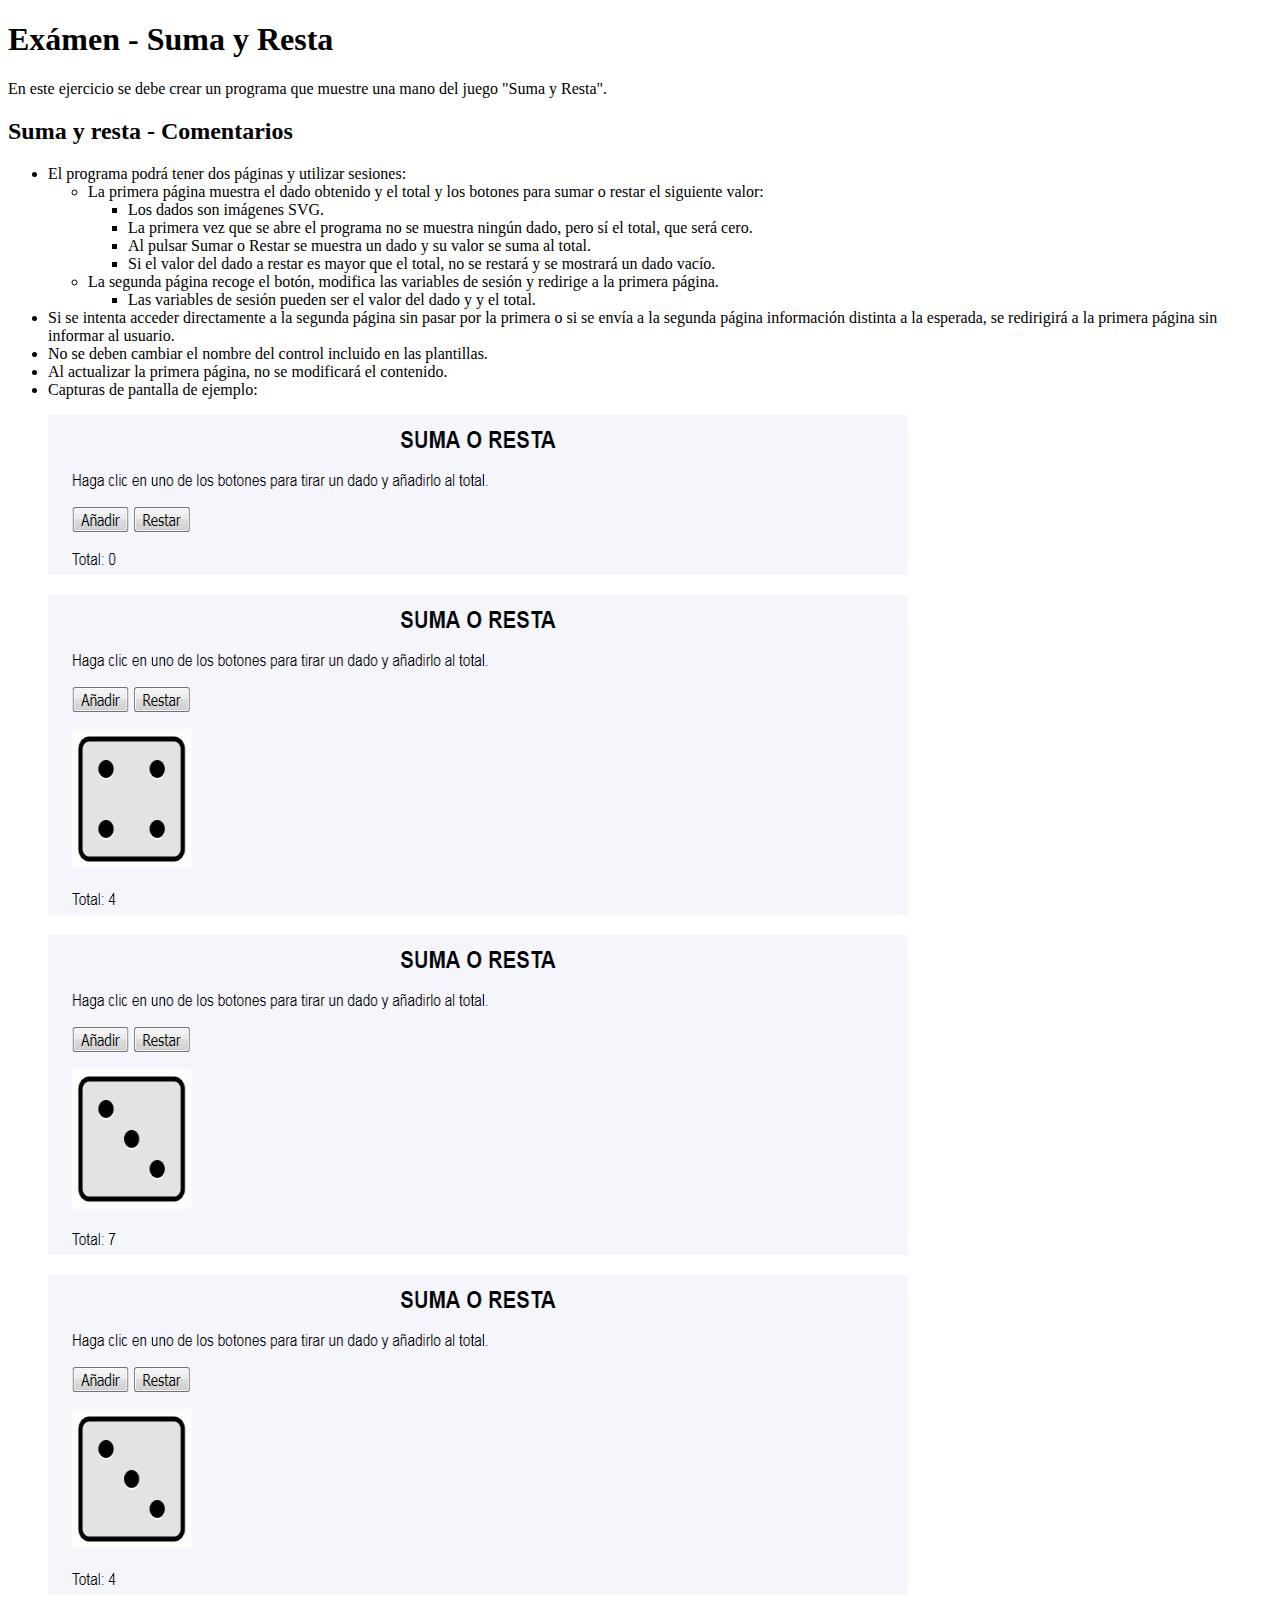
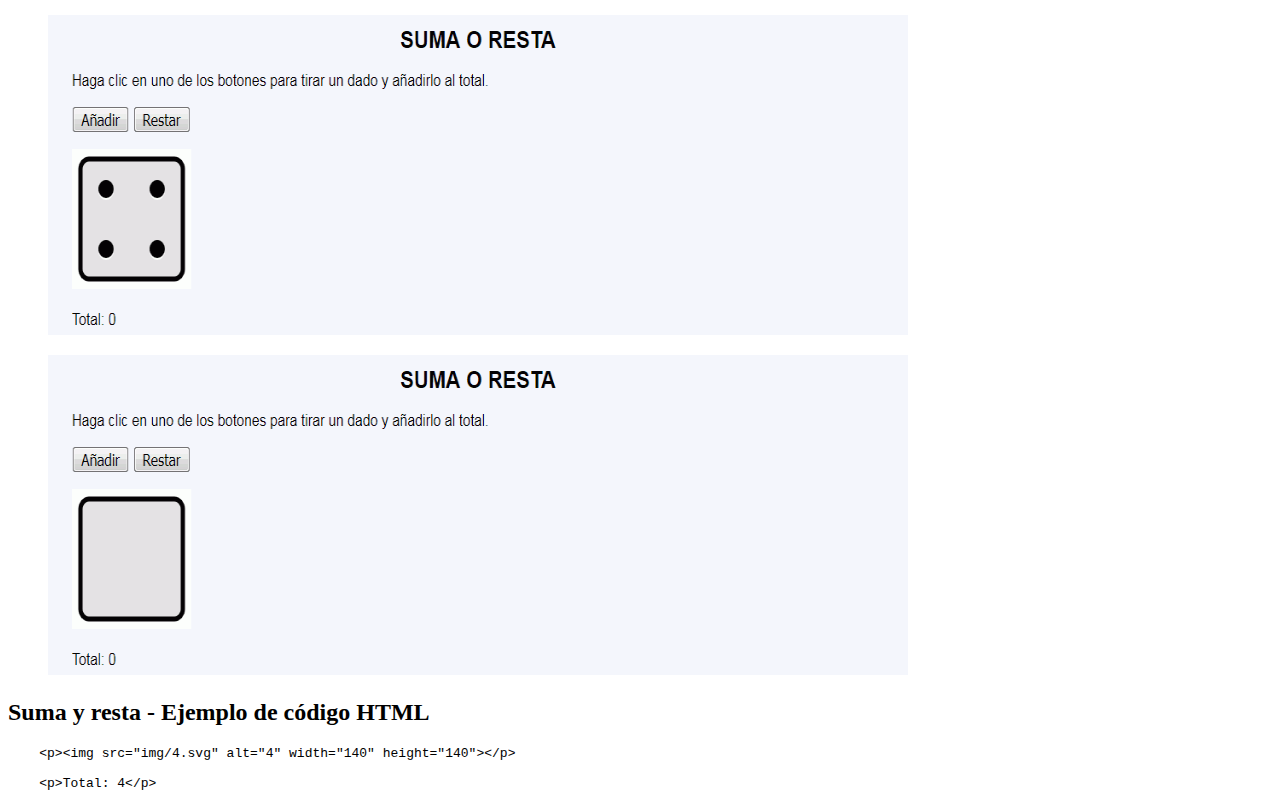
<file: recuperacion/04-03-21/7 - cs-suma-resta/enunciado.html>
<!DOCTYPE html>
<html lang="es">
<head>
  <meta charset="utf-8">
  <title>Exámen -Suma y Resta</title>
</head>

<body>
  <h1>Exámen - Suma y Resta</h1>

  <p>En este ejercicio se debe crear un programa que muestre una mano del juego "Suma y Resta".</p>

  <section id="comentarios">
    <h2>Suma y resta - Comentarios</h2>

    <ul>
      <li>El programa podrá tener dos páginas y utilizar sesiones:
        <ul>
          <li>La primera página muestra el dado obtenido y el total y los botones para sumar o restar el siguiente valor:
            <ul>
              <li>Los dados son imágenes SVG.</li>
              <li>La primera vez que se abre el programa no se muestra ningún dado, pero sí el total, que será cero.</li>
              <li>Al pulsar Sumar o Restar se muestra un dado y su valor se suma al total.</li>
              <li>Si el valor del dado a restar es mayor que el total, no se restará y se mostrará un dado vacío.</li>
            </ul>
          </li>
          <li>La segunda página recoge el botón, modifica las variables de sesión y redirige a la primera página.
            <ul>
              <li>Las variables de sesión pueden ser el valor del dado y y el total.</li>
            </ul>
          </li>
        </ul>
      </li>
      <li>Si se intenta acceder directamente a la segunda página sin pasar por la primera o si se envía a la segunda página información distinta a la esperada, se redirigirá a la primera página sin informar al usuario.</li>
      <li>No se deben cambiar el nombre del control incluido en las plantillas.</li>
      <li>Al actualizar la primera página, no se modificará el contenido.</li>
      <li>Capturas de pantalla de ejemplo:
        <p class="captura"><img src="ejemplo/suma-resta-1.png" alt="Suma y resta" width="860" height="160"></p>
        <p class="captura"><img src="ejemplo/suma-resta-2.png" alt="Suma y resta" width="860" height="320"></p>
        <p class="captura"><img src="ejemplo/suma-resta-3.png" alt="Suma y resta" width="860" height="320"></p>
        <p class="captura"><img src="ejemplo/suma-resta-4.png" alt="Suma y resta" width="860" height="320"></p>
        <p class="captura"><img src="ejemplo/suma-resta-5.png" alt="Suma y resta" width="860" height="320"></p>
        <p class="captura"><img src="ejemplo/suma-resta-6.png" alt="Suma y resta" width="860" height="320"></p>
      </li>
    </ul>
  </section>

  <section id="ejemplo-html">
    <h2>Suma y resta - Ejemplo de código HTML</h2>

    <div class="codigo">
      <pre class=" language-html"><code class=" language-html">    <span class="token tag"><span class="token tag"><span class="token punctuation">&lt;</span>p</span><span class="token punctuation">&gt;</span></span><span class="token tag"><span class="token tag"><span class="token punctuation">&lt;</span>img</span> <span class="token attr-name">src</span><span class="token attr-value"><span class="token punctuation">=</span><span class="token punctuation">"</span>img/<span class="codigo-resaltado">4</span>.svg<span class="token punctuation">"</span></span> <span class="token attr-name">alt</span><span class="token attr-value"><span class="token punctuation">=</span><span class="token punctuation">"</span><span class="codigo-resaltado">4</span><span class="token punctuation">"</span></span> <span class="token attr-name">width</span><span class="token attr-value"><span class="token punctuation">=</span><span class="token punctuation">"</span>140<span class="token punctuation">"</span></span> <span class="token attr-name">height</span><span class="token attr-value"><span class="token punctuation">=</span><span class="token punctuation">"</span>140<span class="token punctuation">"</span></span><span class="token punctuation">&gt;</span></span><span class="token tag"><span class="token tag"><span class="token punctuation">&lt;/</span>p</span><span class="token punctuation">&gt;</span></span>

    <span class="token tag"><span class="token tag"><span class="token punctuation">&lt;</span>p</span><span class="token punctuation">&gt;</span></span>Total: <span class="codigo-resaltado">4</span><span class="token tag"><span class="token tag"><span class="token punctuation">&lt;/</span>p</span><span class="token punctuation">&gt;</span></span></code>
</pre>
    </div>
  </section>

</body>
</html>
</file>
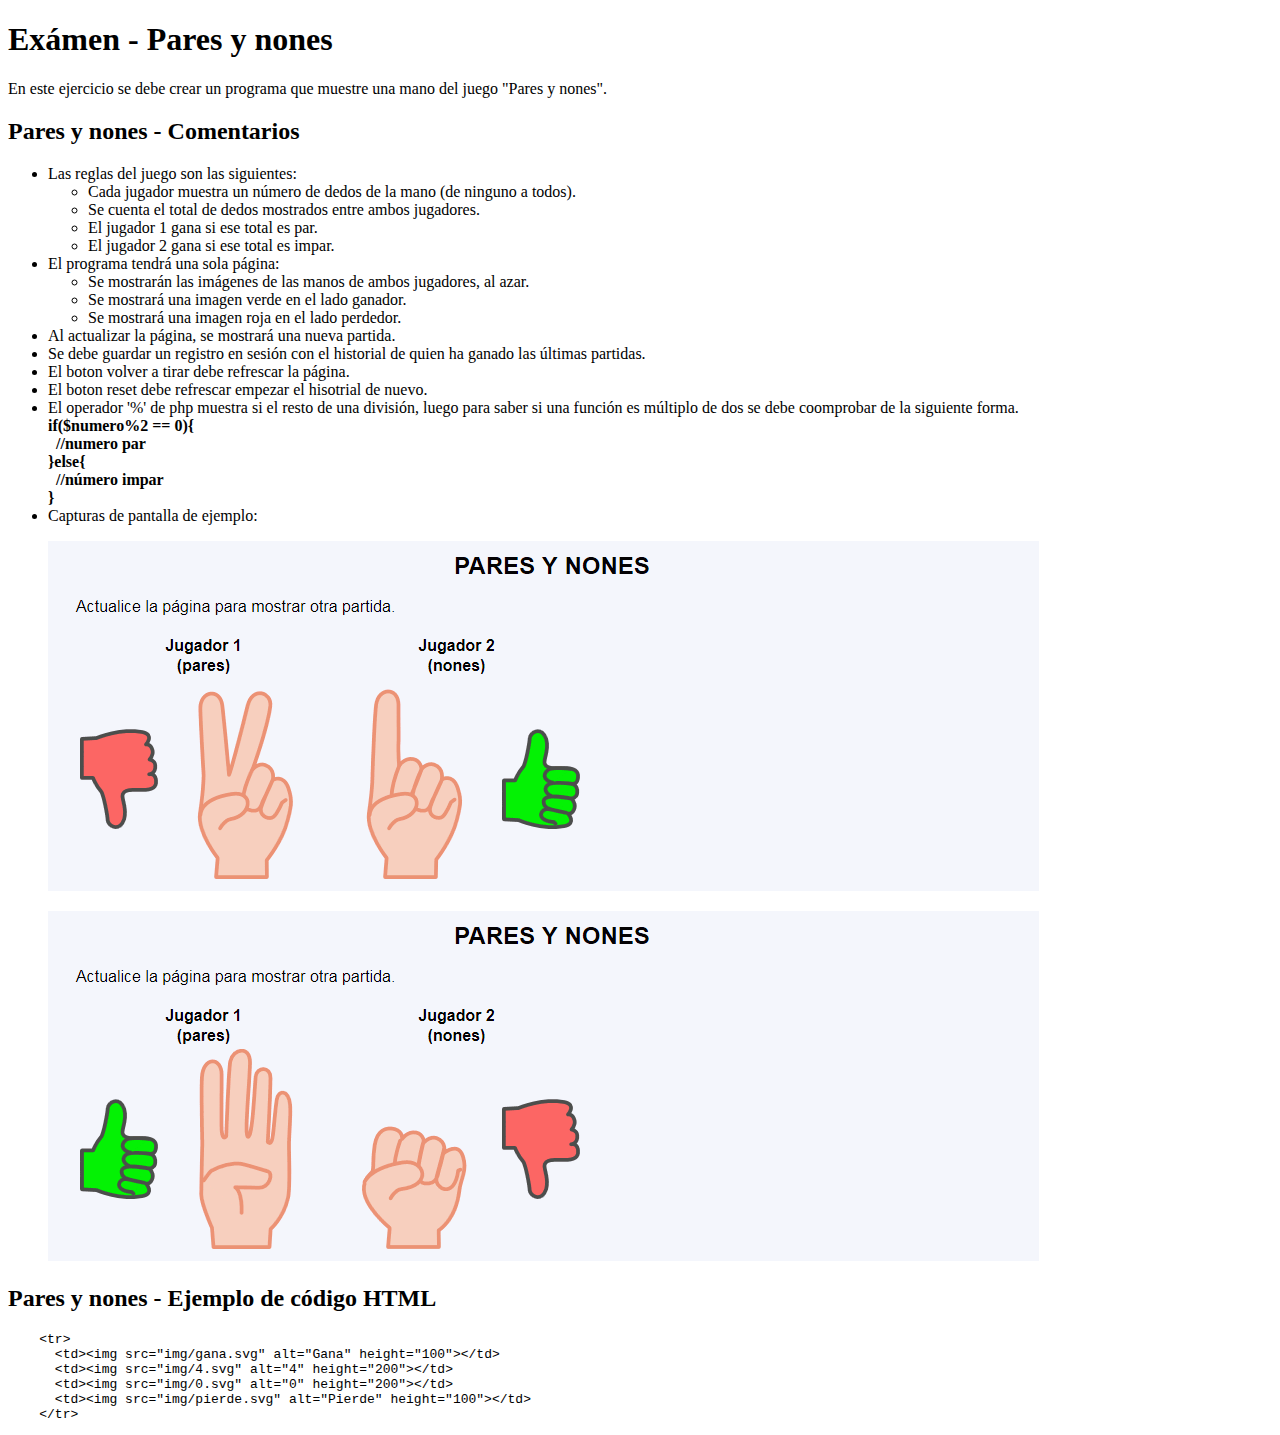
<file: recuperacion/04-03-21/8 - sf-pares-y-nones/enunciado.html>
<!DOCTYPE html>
<html lang="es">
<head>
  <meta charset="utf-8">
  <title>Exámen -Pares y nones</title>
</head>

<body>
  <h1>Exámen - Pares y nones</h1>

  <p>En este ejercicio se debe crear un programa que muestre una mano del juego "Pares y nones".</p>

  <section id="comentarios">
    <h2>Pares y nones - Comentarios</h2>

    <ul>
      <li>Las reglas del juego son las siguientes:
        <ul>
          <li>Cada jugador muestra un número de dedos de la mano (de ninguno a todos).</li>
          <li>Se cuenta el total de dedos mostrados entre ambos jugadores.</li>
          <li>El jugador 1 gana si ese total es par.</li>
          <li>El jugador 2 gana si ese total es impar.</li>
        </ul>
      </li>
      <li>El programa tendrá una sola página:
        <ul>
          <li>Se mostrarán las imágenes de las manos de ambos jugadores, al azar.</li>
          <li>Se mostrará una imagen verde en el lado ganador.</li>
          <li>Se mostrará una imagen roja en el lado perdedor.</li>
        </ul>
      </li>
      <li>Al actualizar la página, se mostrará una nueva partida.</li>
      <li>Se debe guardar un registro en sesión con el historial de quien ha ganado las últimas partidas.</li>
      <li>El boton volver a tirar debe refrescar la página.</li>
      <li>El boton reset debe refrescar empezar el hisotrial de nuevo.</li>
      <li>El operador '%' de php muestra si el resto de una división, luego para saber si una función es múltiplo de dos se debe coomprobar de la siguiente forma.</li>
      <b>if($numero%2 == 0){<br>
        &nbsp;&nbsp;//numero par<br>
      }else{<br>
        &nbsp;&nbsp;//número impar<br>
      }<br></b>
      <li>Capturas de pantalla de ejemplo:
        <p class="captura"><img src="ejemplo/pares-y-nones-1.png" alt="Pares y nones" width="991" height="350"></p>
        <p class="captura"><img src="ejemplo/pares-y-nones-2.png" alt="Pares y nones" width="991" height="350"></p>
      </li>
    </ul>
  </section>

  <section id="ejemplo-html">
    <h2>Pares y nones - Ejemplo de código HTML</h2>

    <div class="codigo">
      <pre class=" language-html"><code class=" language-html">    <span class="token tag"><span class="token tag"><span class="token punctuation">&lt;</span>tr</span><span class="token punctuation">&gt;</span></span>
      <span class="token tag"><span class="token tag"><span class="token punctuation">&lt;</span>td</span><span class="token punctuation">&gt;</span></span><span class="token tag"><span class="token tag"><span class="token punctuation">&lt;</span>img</span> <span class="token attr-name">src</span><span class="token attr-value"><span class="token punctuation">=</span><span class="token punctuation">"</span>img/<span class="codigo-resaltado">gana</span>.svg<span class="token punctuation">"</span></span> <span class="token attr-name">alt</span><span class="token attr-value"><span class="token punctuation">=</span><span class="token punctuation">"</span><span class="codigo-resaltado">Gana</span><span class="token punctuation">"</span></span> <span class="token attr-name">height</span><span class="token attr-value"><span class="token punctuation">=</span><span class="token punctuation">"</span>100<span class="token punctuation">"</span></span><span class="token punctuation">&gt;</span></span><span class="token tag"><span class="token tag"><span class="token punctuation">&lt;/</span>td</span><span class="token punctuation">&gt;</span></span>
      <span class="token tag"><span class="token tag"><span class="token punctuation">&lt;</span>td</span><span class="token punctuation">&gt;</span></span><span class="token tag"><span class="token tag"><span class="token punctuation">&lt;</span>img</span> <span class="token attr-name">src</span><span class="token attr-value"><span class="token punctuation">=</span><span class="token punctuation">"</span>img/<span class="codigo-resaltado">4</span>.svg<span class="token punctuation">"</span></span> <span class="token attr-name">alt</span><span class="token attr-value"><span class="token punctuation">=</span><span class="token punctuation">"</span><span class="codigo-resaltado">4</span><span class="token punctuation">"</span></span> <span class="token attr-name">height</span><span class="token attr-value"><span class="token punctuation">=</span><span class="token punctuation">"</span>200<span class="token punctuation">"</span></span><span class="token punctuation">&gt;</span></span><span class="token tag"><span class="token tag"><span class="token punctuation">&lt;/</span>td</span><span class="token punctuation">&gt;</span></span>
      <span class="token tag"><span class="token tag"><span class="token punctuation">&lt;</span>td</span><span class="token punctuation">&gt;</span></span><span class="token tag"><span class="token tag"><span class="token punctuation">&lt;</span>img</span> <span class="token attr-name">src</span><span class="token attr-value"><span class="token punctuation">=</span><span class="token punctuation">"</span>img/<span class="codigo-resaltado">0</span>.svg<span class="token punctuation">"</span></span> <span class="token attr-name">alt</span><span class="token attr-value"><span class="token punctuation">=</span><span class="token punctuation">"</span><span class="codigo-resaltado">0</span><span class="token punctuation">"</span></span> <span class="token attr-name">height</span><span class="token attr-value"><span class="token punctuation">=</span><span class="token punctuation">"</span>200<span class="token punctuation">"</span></span><span class="token punctuation">&gt;</span></span><span class="token tag"><span class="token tag"><span class="token punctuation">&lt;/</span>td</span><span class="token punctuation">&gt;</span></span>
      <span class="token tag"><span class="token tag"><span class="token punctuation">&lt;</span>td</span><span class="token punctuation">&gt;</span></span><span class="token tag"><span class="token tag"><span class="token punctuation">&lt;</span>img</span> <span class="token attr-name">src</span><span class="token attr-value"><span class="token punctuation">=</span><span class="token punctuation">"</span>img/<span class="codigo-resaltado">pierde</span>.svg<span class="token punctuation">"</span></span> <span class="token attr-name">alt</span><span class="token attr-value"><span class="token punctuation">=</span><span class="token punctuation">"</span><span class="codigo-resaltado">Pierde</span><span class="token punctuation">"</span></span> <span class="token attr-name">height</span><span class="token attr-value"><span class="token punctuation">=</span><span class="token punctuation">"</span>100<span class="token punctuation">"</span></span><span class="token punctuation">&gt;</span></span><span class="token tag"><span class="token tag"><span class="token punctuation">&lt;/</span>td</span><span class="token punctuation">&gt;</span></span>
    <span class="token tag"><span class="token tag"><span class="token punctuation">&lt;/</span>tr</span><span class="token punctuation">&gt;</span></span></code>
</pre>
    </div>
  </section>

</body>
</html>
</file>
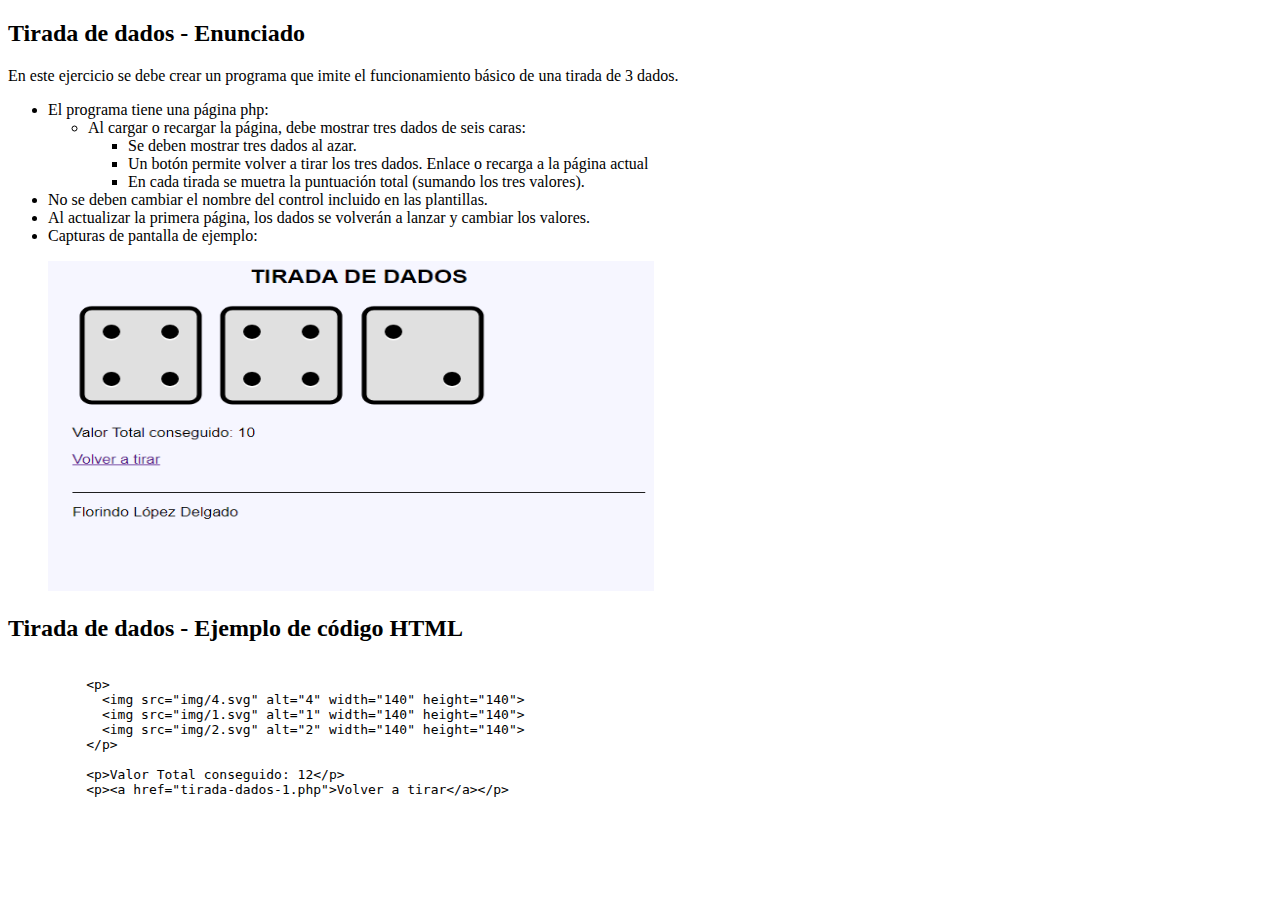
<file: tests/11-02-21/7 - cs-tirada-dados/enunciado.html>
<!DOCTYPE html>
<html lang="es">
<head>
  <meta charset="utf-8">
  <title>Tirada de dados. Exámenes. PHP. IAW</title>
</head>

<body>
    <h2>Tirada de dados - Enunciado</h2>
    <p>En este ejercicio se debe crear un programa que imite el funcionamiento básico de una tirada de 3 dados.</p>
    <ul>
      <li>El programa tiene una página php:
        <ul>
          <li>Al cargar o recargar la página, debe mostrar tres dados de seis caras:
            <ul>
              <li>Se deben mostrar tres dados al azar.</li>
              <li>Un botón permite volver a tirar los tres dados. Enlace o recarga a la página actual</li>
              <li>En cada tirada se muetra la puntuación total (sumando los tres valores).</li>
            </ul>
          </li>
        </ul>
      </li>
      <li>No se deben cambiar el nombre del control incluido en las plantillas.</li>
      <li>Al actualizar la primera página, los dados se volverán a lanzar y cambiar los valores.</li>
      <li>Capturas de pantalla de ejemplo:
        <p class="captura"><img src="ejemplo/ejemplo.PNG" alt="Tirada de dados" width="606" height="330"></p>
      </li>
    </ul>
  </section>

  <section id="ejemplo-html">
    <h2>Tirada de dados - Ejemplo de código HTML</h2>

    <div class="codigo">
      <pre>
        <code class="language-html">
          &lt;p&gt;
            &lt;img src="img/<span class="codigo-resaltado">4</span>.svg" alt="<span class="codigo-resaltado">4</span>" width="140" height="140"&gt;
            &lt;img src="img/<span class="codigo-resaltado">1</span>.svg" alt="<span class="codigo-resaltado">1</span>" width="140" height="140"&gt;
            &lt;img src="img/<span class="codigo-resaltado">2</span>.svg" alt="<span class="codigo-resaltado">2</span>" width="140" height="140"&gt;
          &lt;/p&gt;

          &lt;p&gt;Valor Total conseguido: <span class="codigo-resaltado">12</span>&lt;/p&gt;
          &lt;p&gt;&lt;a href="tirada-dados-1.php"&gt;Volver a tirar&lt;/a&gt;&lt;/p&gt;
        </code>
      </pre>
    </div>
  </section>

</body>
</html>
</file>
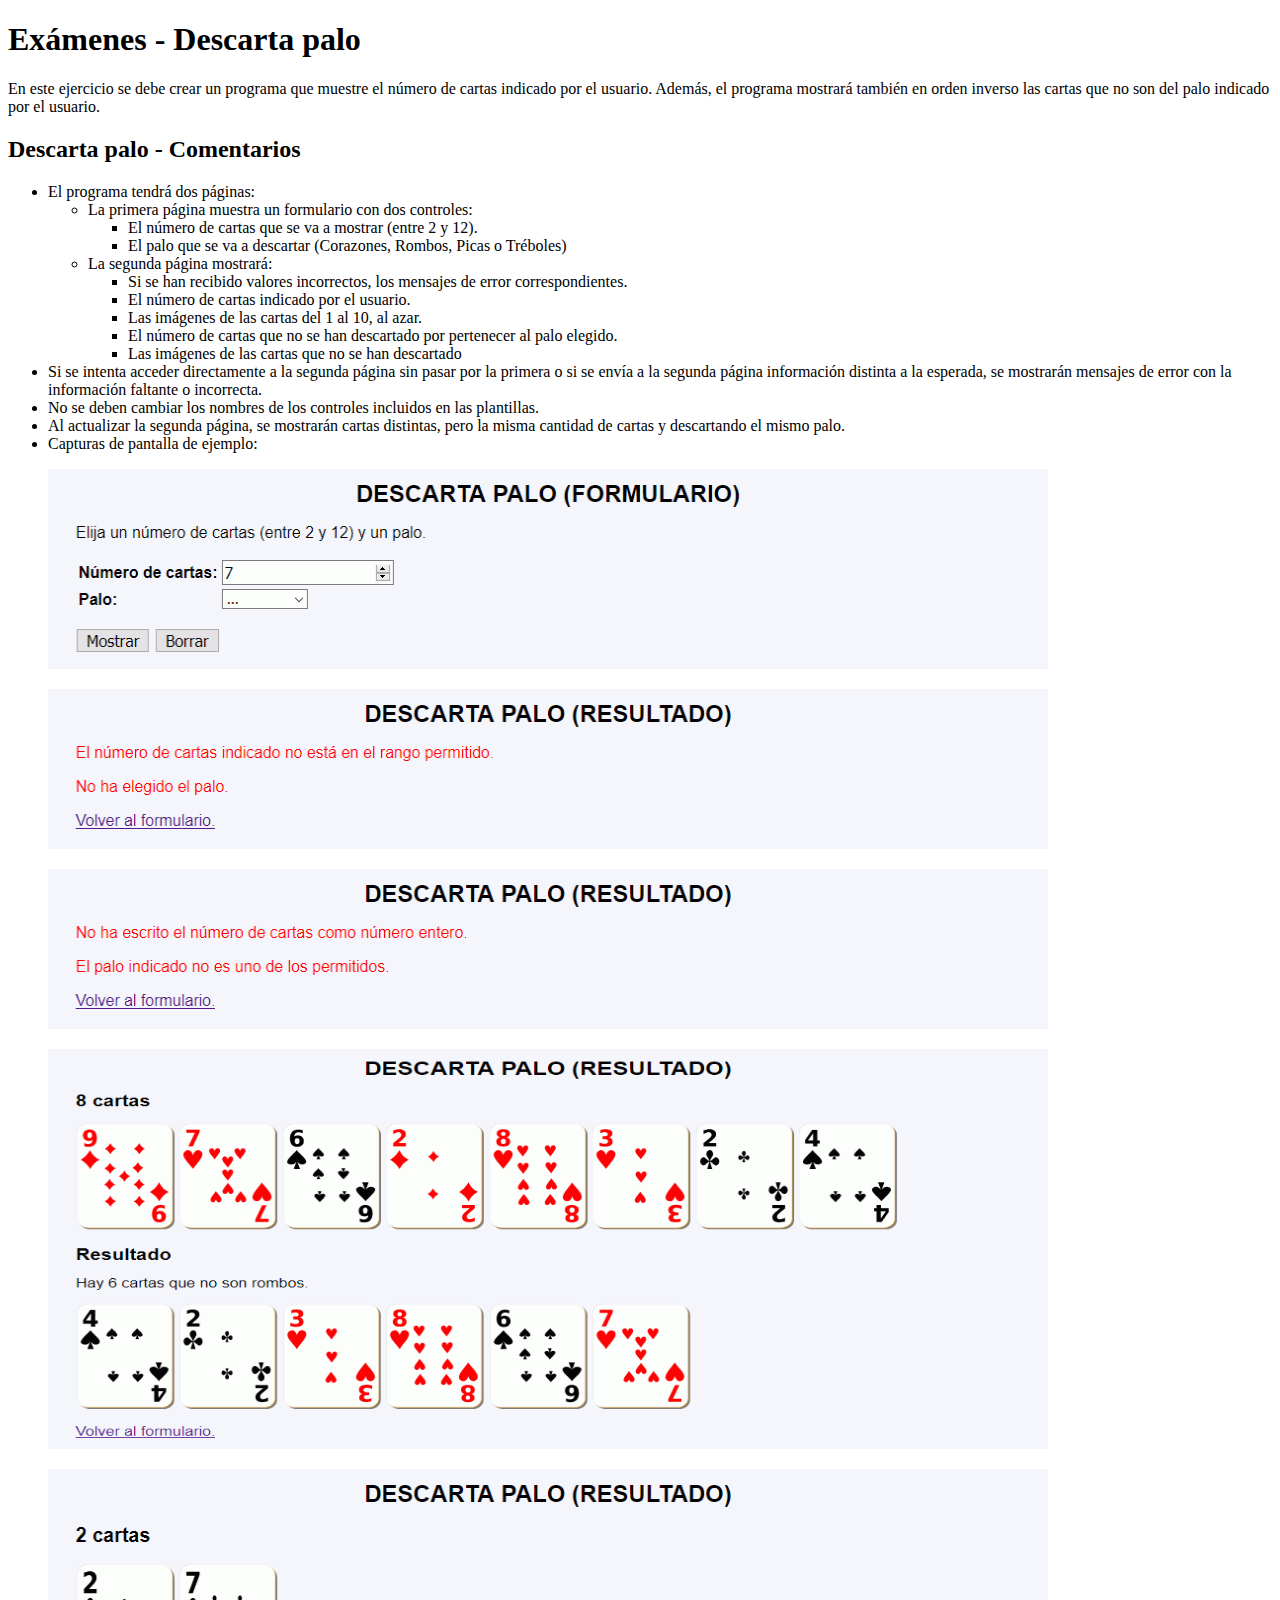
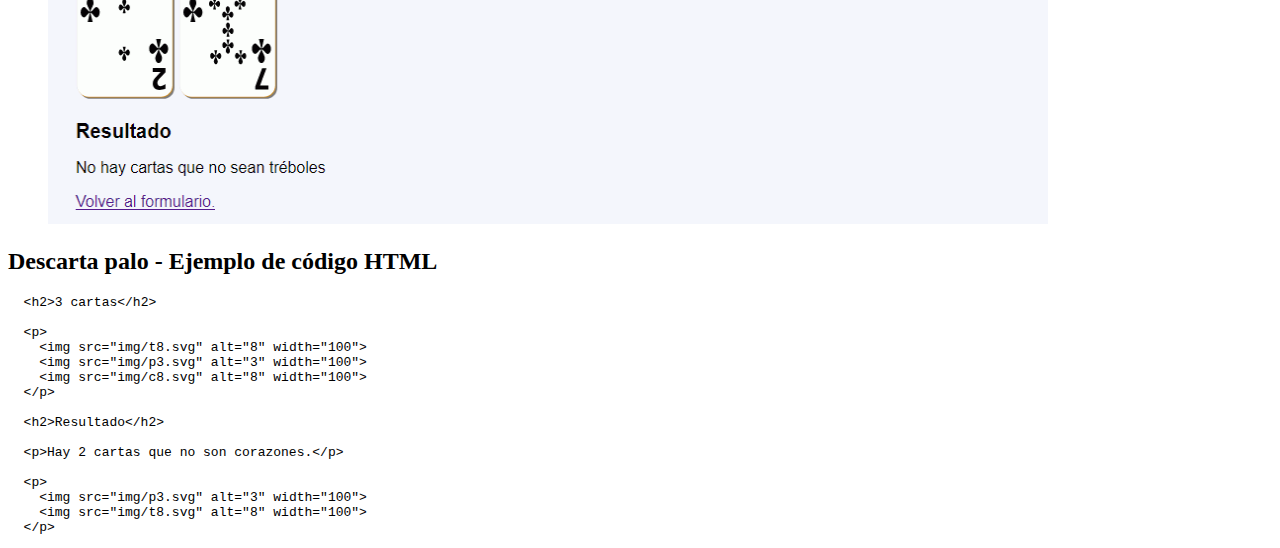
<file: tests/11-02-21/8 - cf-descarta-palo/enunciado.html>
<!DOCTYPE html>
<html lang="es">
<head>
  <meta charset="utf-8">
  <title>Descarta palo. Exámenes. PHP</title>
  <meta name="viewport" content="width=device-width, initial-scale=1.0">
</head>

<body>
  <h1>Exámenes - Descarta palo</h1>
  <p>En este ejercicio se debe crear un programa que muestre el número de cartas indicado por el usuario. Además, el programa mostrará también en orden inverso las cartas que no son del palo indicado por el usuario.</p>

  <section id="comentarios">
    <h2>Descarta palo - Comentarios</h2>

    <ul>
      <li>El programa tendrá dos páginas:
        <ul>
          <li>La primera página muestra un formulario con dos controles:
            <ul>
              <li>El número de cartas que se va a mostrar (entre 2 y 12).</li>
              <li>El palo que se va a descartar (Corazones, Rombos, Picas o Tréboles)</li>
            </ul>
          </li>
          <li>La segunda página mostrará:
            <ul>
              <li>Si se han recibido valores incorrectos, los mensajes de error correspondientes.</li>
              <li>El número de cartas indicado por el usuario.</li>
              <li>Las imágenes de las cartas del 1 al 10, al azar.</li>
              <li>El número de cartas que no se han descartado por pertenecer al palo elegido.</li>
              <li>Las imágenes de las cartas que no se han descartado</li>
            </ul>
          </li>
        </ul>
      </li>
      <li>Si se intenta acceder directamente a la segunda página sin pasar por la primera o si se envía a la segunda página información distinta a la esperada, se mostrarán mensajes de error con la información faltante o incorrecta.</li>
      <li>No se deben cambiar los nombres de los controles incluidos en las plantillas.</li>
      <li>Al actualizar la segunda página, se mostrarán cartas distintas, pero la misma cantidad de cartas y descartando el mismo palo.</li>
      <li>Capturas de pantalla de ejemplo:
          <p class="captura"><img src="ejemplo/descarta-palo-1.png" alt="Descarta palo" width="1000" height="200"></p>
          <p class="captura"><img src="ejemplo/descarta-palo-2.png" alt="Descarta palo" width="1000" height="160"></p>
          <p class="captura"><img src="ejemplo/descarta-palo-3.png" alt="Descarta palo" width="1000" height="160"></p>
          <p class="captura"><img src="ejemplo/descarta-palo-4.png" alt="Descarta palo" width="1000" height="400"></p>
          <p class="captura"><img src="ejemplo/descarta-palo-5.png" alt="Descarta palo" width="1000" height="355"></p>
      </li>
    </ul>
  </section>

  <section id="ejemplo-html">
    <h2>Descarta palo - Ejemplo de código HTML</h2>

    <div class="codigo">
      <pre>
<code class="language-html">  &lt;h2&gt;<span class="codigo-resaltado">3</span> cartas&lt;/h2&gt;

  &lt;p&gt;
    &lt;img src="img/<span class="codigo-resaltado">t8</span>.svg" alt="<span class="codigo-resaltado">8</span>" width="100"&gt;
    &lt;img src="img/<span class="codigo-resaltado">p3</span>.svg" alt="<span class="codigo-resaltado">3</span>" width="100"&gt;
    &lt;img src="img/<span class="codigo-resaltado">c8</span>.svg" alt="<span class="codigo-resaltado">8</span>" width="100"&gt;
  &lt;/p&gt;

  &lt;h2&gt;Resultado&lt;/h2&gt;

  &lt;p&gt;Hay <span class="codigo-resaltado">2</span> cartas que no son <span class="codigo-resaltado">corazones</span>.&lt;/p&gt;

  &lt;p&gt;
    &lt;img src="img/<span class="codigo-resaltado">p3</span>.svg" alt="<span class="codigo-resaltado">3</span>" width="100"&gt;
    &lt;img src="img/<span class="codigo-resaltado">t8</span>.svg" alt="<span class="codigo-resaltado">8</span>" width="100"&gt;
  &lt;/p&gt;</code>
</pre>
    </div>
  </section>
</body>
</html>
</file>
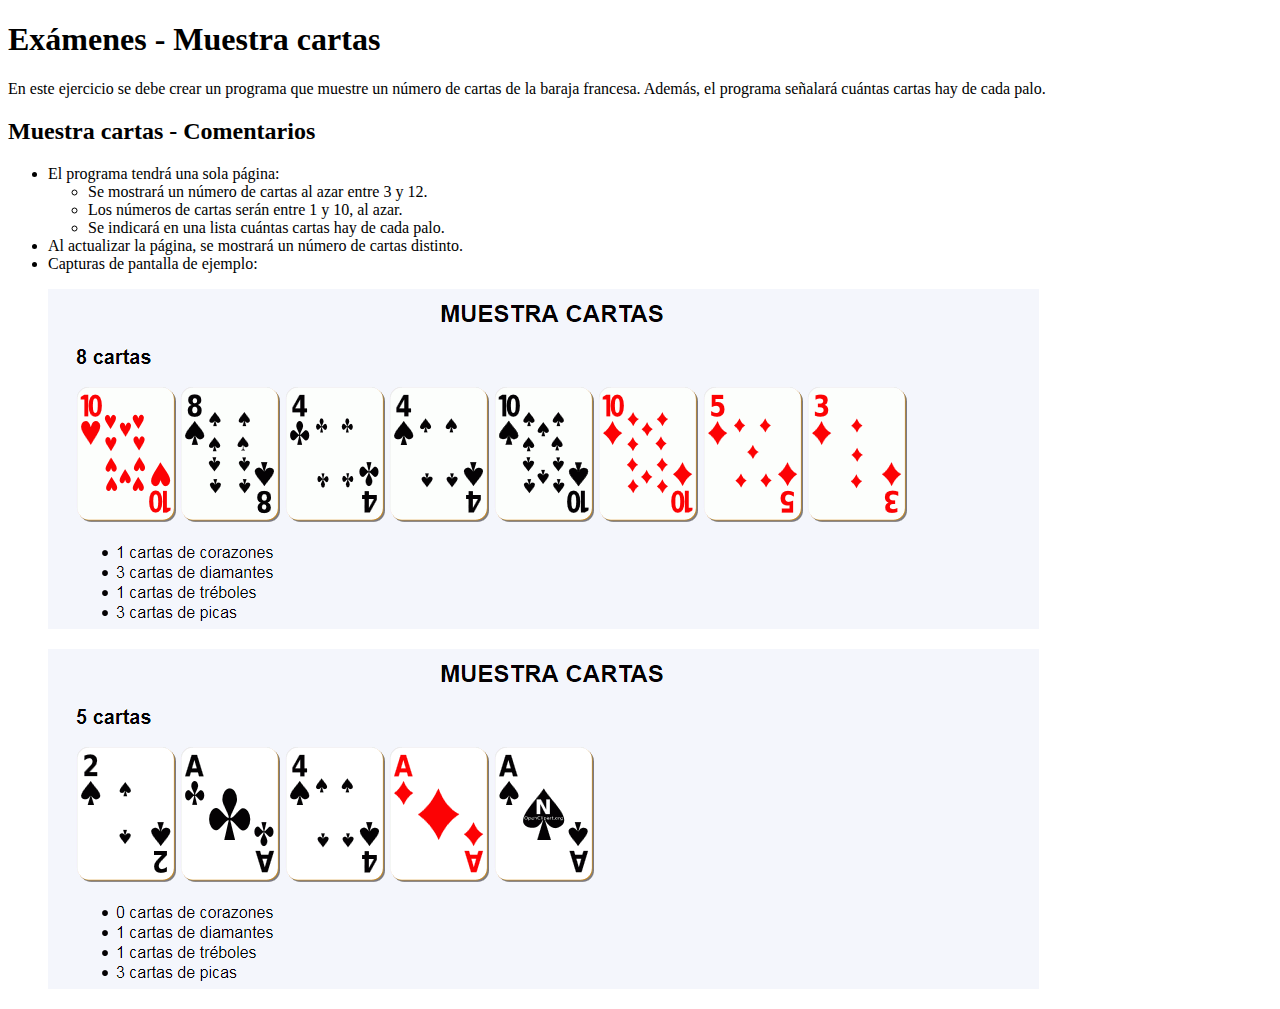
<file: recuperacion/04-03-21/11-03-21/1.2 - muestra-cartas/enunciado.html>
<!DOCTYPE html>
<html lang="es">
<head>
  <meta charset="utf-8">
  <title>Exámenes - Muestra cartas</title>
</head>

<body>
  <h1>Exámenes - Muestra cartas</h1>

  <p>En este ejercicio se debe crear un programa que muestre un número de cartas de la baraja francesa. Además, el programa señalará cuántas cartas hay de cada palo.</p>

  <section id="comentarios">
    <h2>Muestra cartas - Comentarios</h2>

    <ul>
      <li>El programa tendrá una sola página:
        <ul>
          <li>Se mostrará un número de cartas al azar entre 3 y 12.</li>
          <li>Los números de cartas serán entre 1 y 10, al azar.</li>
          <li>Se indicará en una lista cuántas cartas hay de cada palo.</li>
        </ul>
      </li>
      <li>Al actualizar la página, se mostrará un número de cartas distinto.</li>
      <li>Capturas de pantalla de ejemplo:
        <p class="captura"><img src="ejemplo/muestra-cartas-sf-1.png" alt="Muestra cartas" width="991" height="340"></p>
        <p class="captura"><img src="ejemplo/muestra-cartas-sf-2.png" alt="Muestra cartas" width="991" height="340"></p>
      </li>
    </ul>
  </section>

</body>
</html>
</file>
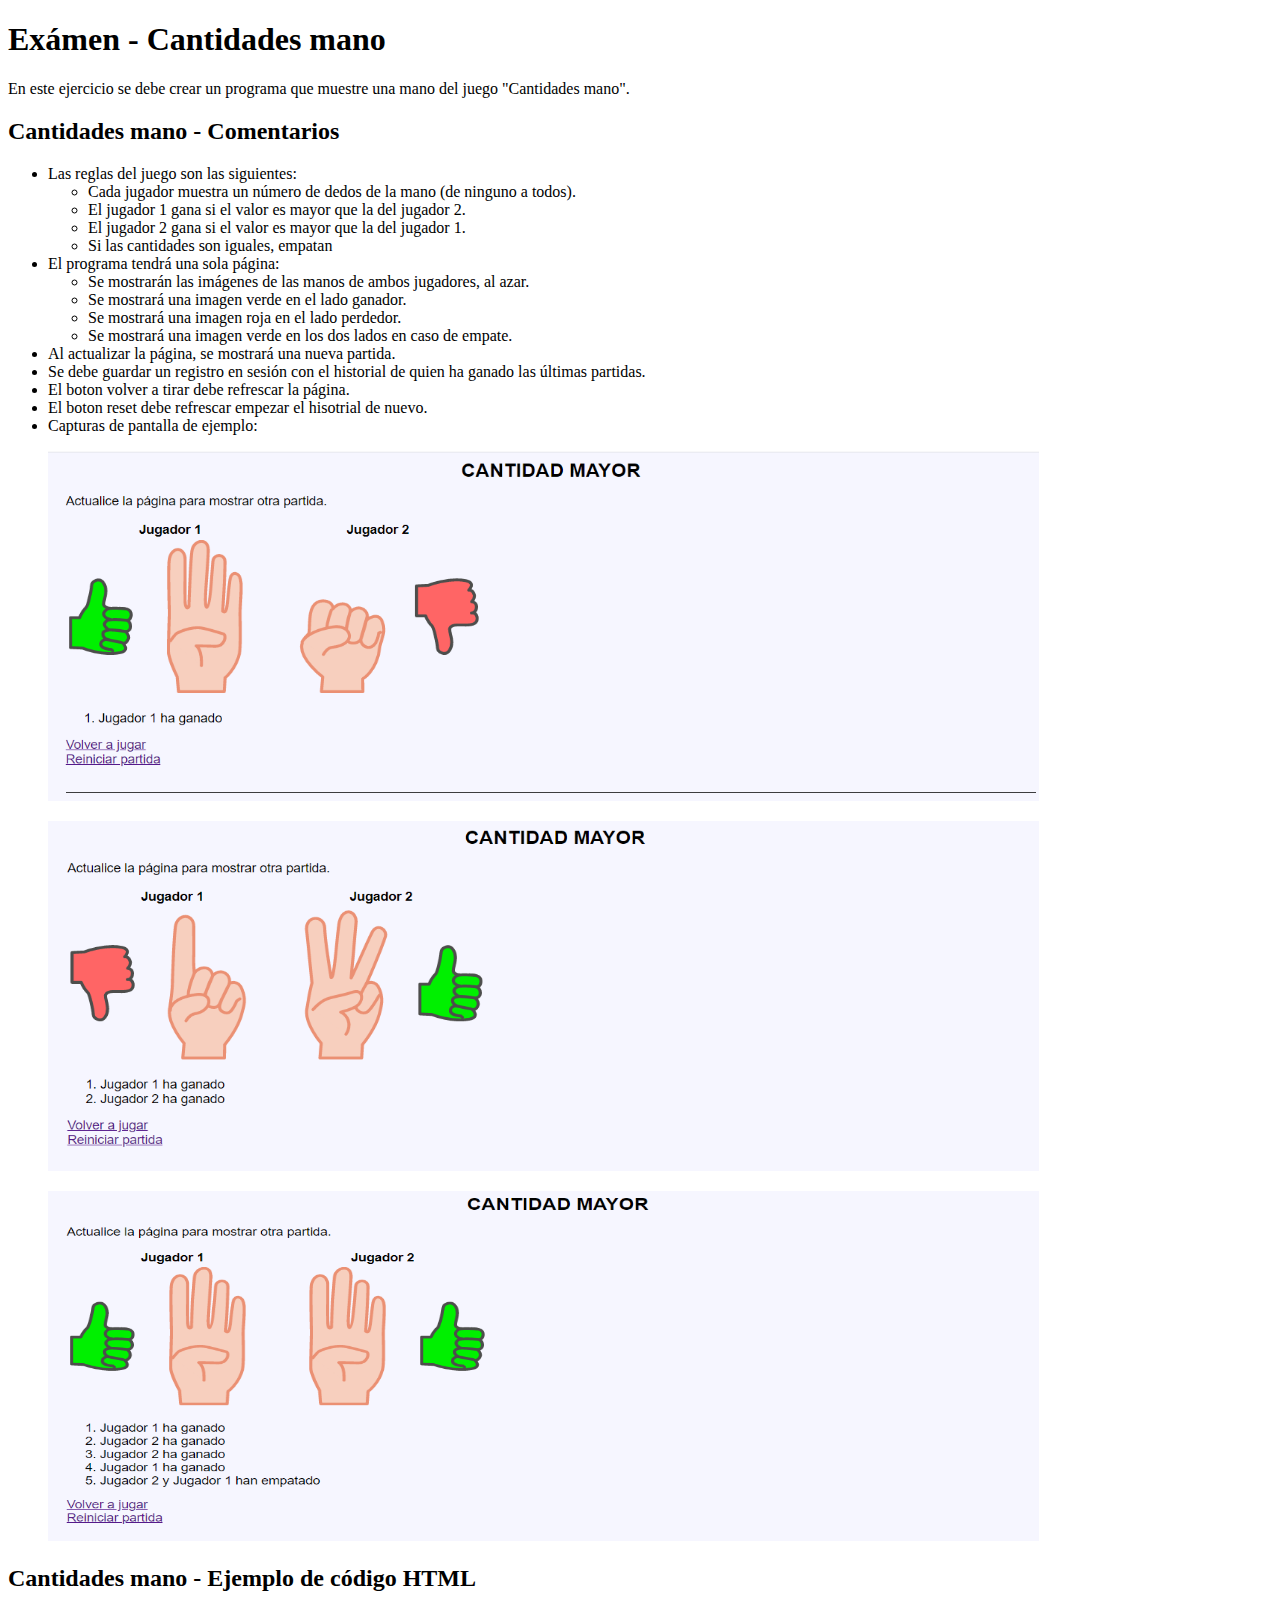
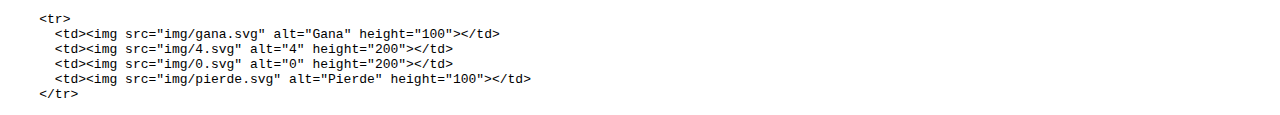
<file: recuperacion/04-03-21/tarea-semanasanta/2.2 - cantidades-mano/2.2 - cantidades-mano/enunciado.html>
<!DOCTYPE html>
<html lang="es">
<head>
  <meta charset="utf-8">
  <title>Exámen -Cantidades mano</title>
</head>

<body>
  <h1>Exámen - Cantidades mano</h1>

  <p>En este ejercicio se debe crear un programa que muestre una mano del juego "Cantidades mano".</p>

  <section id="comentarios">
    <h2>Cantidades mano - Comentarios</h2>

    <ul>
      <li>Las reglas del juego son las siguientes:
        <ul>
          <li>Cada jugador muestra un número de dedos de la mano (de ninguno a todos).</li>
          <li>El jugador 1 gana si el valor es mayor que la del jugador 2.</li>
          <li>El jugador 2 gana si el valor es mayor que la del jugador 1.</li>
          <li>Si las cantidades son iguales, empatan</li>
        </ul>
      </li>
      <li>El programa tendrá una sola página:
        <ul>
          <li>Se mostrarán las imágenes de las manos de ambos jugadores, al azar.</li>
          <li>Se mostrará una imagen verde en el lado ganador.</li>
          <li>Se mostrará una imagen roja en el lado perdedor.</li>
          <li>Se mostrará una imagen verde en los dos lados en caso de empate.</li>
        </ul>
      </li>
      <li>Al actualizar la página, se mostrará una nueva partida.</li>
      <li>Se debe guardar un registro en sesión con el historial de quien ha ganado las últimas partidas.</li>
      <li>El boton volver a tirar debe refrescar la página.</li>
      <li>El boton reset debe refrescar empezar el hisotrial de nuevo.</li>
      <li>Capturas de pantalla de ejemplo:
        <p class="captura"><img src="ejemplo/cantidad-1.png" alt="Cantidades mano" width="991" height="350"></p>
        <p class="captura"><img src="ejemplo/cantidad-2.png" alt="Cantidades mano" width="991" height="350"></p>
        <p class="captura"><img src="ejemplo/cantidad-3.png" alt="Cantidades mano" width="991" height="350"></p>
      </li>
    </ul>
  </section>

  <section id="ejemplo-html">
    <h2>Cantidades mano - Ejemplo de código HTML</h2>

    <div class="codigo">
      <pre class=" language-html"><code class=" language-html">    <span class="token tag"><span class="token tag"><span class="token punctuation">&lt;</span>tr</span><span class="token punctuation">&gt;</span></span>
      <span class="token tag"><span class="token tag"><span class="token punctuation">&lt;</span>td</span><span class="token punctuation">&gt;</span></span><span class="token tag"><span class="token tag"><span class="token punctuation">&lt;</span>img</span> <span class="token attr-name">src</span><span class="token attr-value"><span class="token punctuation">=</span><span class="token punctuation">"</span>img/<span class="codigo-resaltado">gana</span>.svg<span class="token punctuation">"</span></span> <span class="token attr-name">alt</span><span class="token attr-value"><span class="token punctuation">=</span><span class="token punctuation">"</span><span class="codigo-resaltado">Gana</span><span class="token punctuation">"</span></span> <span class="token attr-name">height</span><span class="token attr-value"><span class="token punctuation">=</span><span class="token punctuation">"</span>100<span class="token punctuation">"</span></span><span class="token punctuation">&gt;</span></span><span class="token tag"><span class="token tag"><span class="token punctuation">&lt;/</span>td</span><span class="token punctuation">&gt;</span></span>
      <span class="token tag"><span class="token tag"><span class="token punctuation">&lt;</span>td</span><span class="token punctuation">&gt;</span></span><span class="token tag"><span class="token tag"><span class="token punctuation">&lt;</span>img</span> <span class="token attr-name">src</span><span class="token attr-value"><span class="token punctuation">=</span><span class="token punctuation">"</span>img/<span class="codigo-resaltado">4</span>.svg<span class="token punctuation">"</span></span> <span class="token attr-name">alt</span><span class="token attr-value"><span class="token punctuation">=</span><span class="token punctuation">"</span><span class="codigo-resaltado">4</span><span class="token punctuation">"</span></span> <span class="token attr-name">height</span><span class="token attr-value"><span class="token punctuation">=</span><span class="token punctuation">"</span>200<span class="token punctuation">"</span></span><span class="token punctuation">&gt;</span></span><span class="token tag"><span class="token tag"><span class="token punctuation">&lt;/</span>td</span><span class="token punctuation">&gt;</span></span>
      <span class="token tag"><span class="token tag"><span class="token punctuation">&lt;</span>td</span><span class="token punctuation">&gt;</span></span><span class="token tag"><span class="token tag"><span class="token punctuation">&lt;</span>img</span> <span class="token attr-name">src</span><span class="token attr-value"><span class="token punctuation">=</span><span class="token punctuation">"</span>img/<span class="codigo-resaltado">0</span>.svg<span class="token punctuation">"</span></span> <span class="token attr-name">alt</span><span class="token attr-value"><span class="token punctuation">=</span><span class="token punctuation">"</span><span class="codigo-resaltado">0</span><span class="token punctuation">"</span></span> <span class="token attr-name">height</span><span class="token attr-value"><span class="token punctuation">=</span><span class="token punctuation">"</span>200<span class="token punctuation">"</span></span><span class="token punctuation">&gt;</span></span><span class="token tag"><span class="token tag"><span class="token punctuation">&lt;/</span>td</span><span class="token punctuation">&gt;</span></span>
      <span class="token tag"><span class="token tag"><span class="token punctuation">&lt;</span>td</span><span class="token punctuation">&gt;</span></span><span class="token tag"><span class="token tag"><span class="token punctuation">&lt;</span>img</span> <span class="token attr-name">src</span><span class="token attr-value"><span class="token punctuation">=</span><span class="token punctuation">"</span>img/<span class="codigo-resaltado">pierde</span>.svg<span class="token punctuation">"</span></span> <span class="token attr-name">alt</span><span class="token attr-value"><span class="token punctuation">=</span><span class="token punctuation">"</span><span class="codigo-resaltado">Pierde</span><span class="token punctuation">"</span></span> <span class="token attr-name">height</span><span class="token attr-value"><span class="token punctuation">=</span><span class="token punctuation">"</span>100<span class="token punctuation">"</span></span><span class="token punctuation">&gt;</span></span><span class="token tag"><span class="token tag"><span class="token punctuation">&lt;/</span>td</span><span class="token punctuation">&gt;</span></span>
    <span class="token tag"><span class="token tag"><span class="token punctuation">&lt;/</span>tr</span><span class="token punctuation">&gt;</span></span></code>
</pre>
    </div>
  </section>

</body>
</html>
</file>
